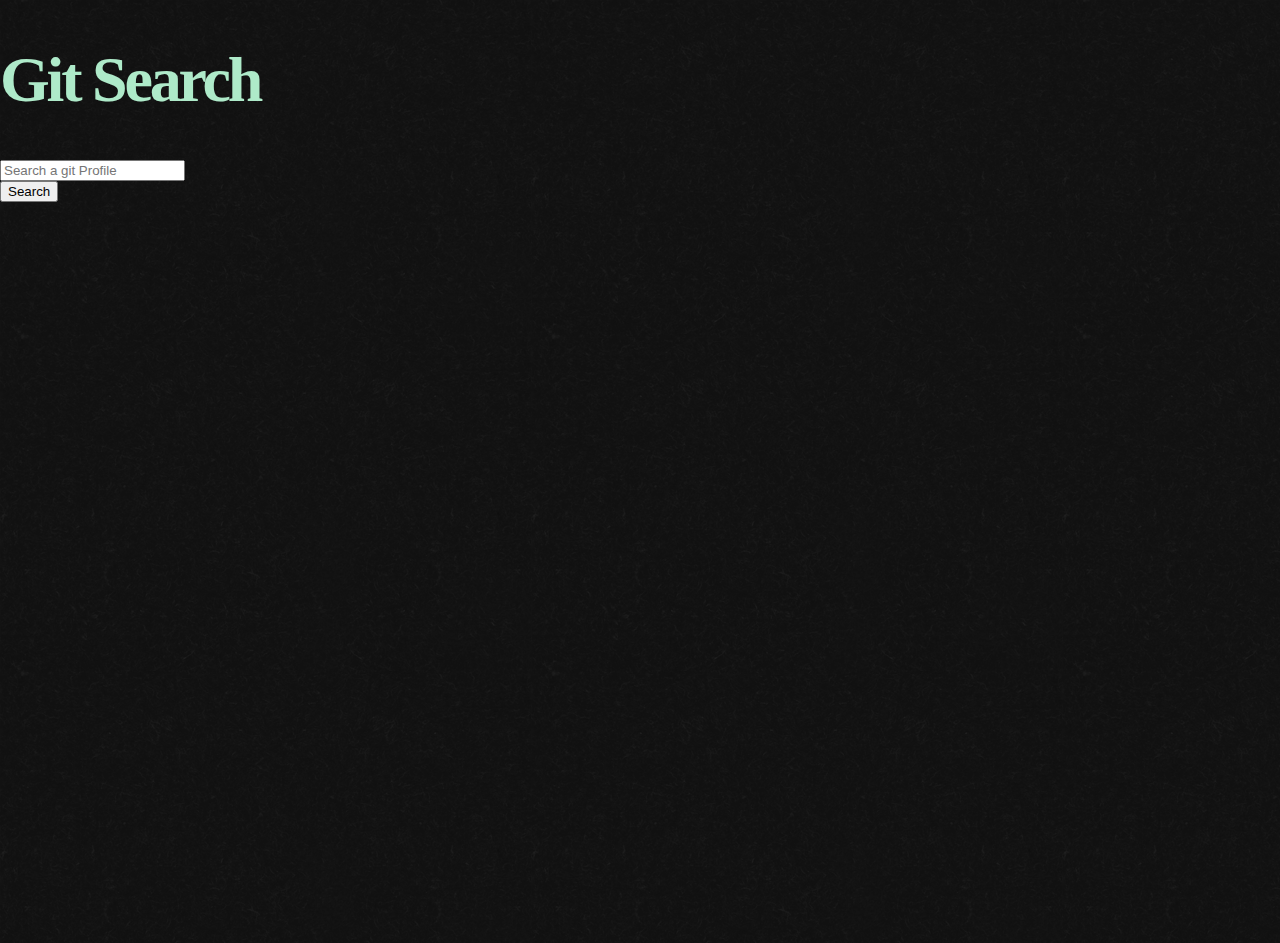
<file: index.html>
<!DOCTYPE html>
<html lang="en">
<head>
    <meta charset="UTF-8">
    <meta http-equiv="X-UA-Compatible" content="IE=edge">
    <meta name="viewport" content="width=device-width, initial-scale=1.0">
    <!-- Bootstrap e jQuery -->
    <script src="https://cdn.jsdelivr.net/npm/@popperjs/core@2.10.2/dist/umd/popper.min.js" integrity="sha384-7+zCNj/IqJ95wo16oMtfsKbZ9ccEh31eOz1HGyDuCQ6wgnyJNSYdrPa03rtR1zdB" crossorigin="anonymous"></script>
    <script src="https://code.jquery.com/jquery-3.6.0.min.js" integrity="sha256-/xUj+3OJU5yExlq6GSYGSHk7tPXikynS7ogEvDej/m4=" crossorigin="anonymous"></script>
    <link href="https://cdn.jsdelivr.net/npm/bootstrap@5.1.3/dist/css/bootstrap.min.css" rel="stylesheet" integrity="sha384-1BmE4kWBq78iYhFldvKuhfTAU6auU8tT94WrHftjDbrCEXSU1oBoqyl2QvZ6jIW3" crossorigin="anonymous">
    <link
      rel="stylesheet"
      href="https://cdn.jsdelivr.net/npm/bootstrap-icons@1.3.0/font/bootstrap-icons.css"
    />
    <script src="https://cdn.jsdelivr.net/npm/bootstrap@5.1.3/dist/js/bootstrap.bundle.min.js" integrity="sha384-ka7Sk0Gln4gmtz2MlQnikT1wXgYsOg+OMhuP+IlRH9sENBO0LRn5q+8nbTov4+1p" crossorigin="anonymous"></script>
    
    <link rel="stylesheet" href="css/style.css">
    <title>Git Search</title>
</head>
<body>
    <div id="mainArea" class="d-flex">
        <div class="container align-self-center">
            <h1 class="text-center mainText">Git Search</h1>
            <form id="mainForm">
                <div class="container">
                    <div class="row">
                        <div class="col-md-2">
                            
                        </div>
                        <div class="col-md-8">
                            <div class="form-group">
                                <input type="text" class="form-control p-3" id="search" required   placeholder="Search a git Profile">
                            </div>
                        </div>
                        <div class="col-md-2">
                            <div class="form-group">
                                <button class="btn btn-success p-3 btn-search">Search</button>
                            </div>
                        

                        </div>
                    </div>

                
            </form>
        </div>
    </div>
    
    

    

    
   
    <script src="js/script.js"></script>
</body>
</html>
</file>
<file: css/style.css>
html,body,#mainArea{
        height: 100%;
}
body{
        margin: 0;
        padding:0 ;
        background: url("../bg.png");

}
.informate{
        
        justify-content: space-around;
}
.mainText{
        font-size: 4rem;
        font-weight: 900;
        letter-spacing: -0.05em;
        color: #aeeac9;
}

.text-repos{
        font-size: 1.2rem;
        font-weight: 600;
        color: #7de6ac;
}
.text-description{
        font-weight: 600;
        color: whitesmoke;
}
.name-user{
        color: #17e976;
}
.link-back{
        text-decoration: none;
        color: rgb(168, 79, 79);
}
.link-back:hover{
        color: #17e976;
}
@media (max-width: 575.98px) { 
        .btn-search{
                margin-top: 15px;
                display: block;
                width: 100%;
                
        }
       
     }
    
    
    @media (min-width: 576px) and (max-width: 767.98px) { 
        .btn-search{
                margin-top: 15px;
                display: block;
                width: 100%;
                
        }
     }
    
    
    @media (min-width: 768px) and (max-width: 991.98px) { 
        .infoArea{
                padding: 0 50px;
        }
    
     }
    
    
    @media (min-width: 992px) and (max-width: 1199.98px) { 
        .infoArea{
                padding: 0 50px;
        }
    }
    
    @media (min-width: 1200px) { 
        .infoArea{
                padding: 0 50px;
        }
    }
</file>
